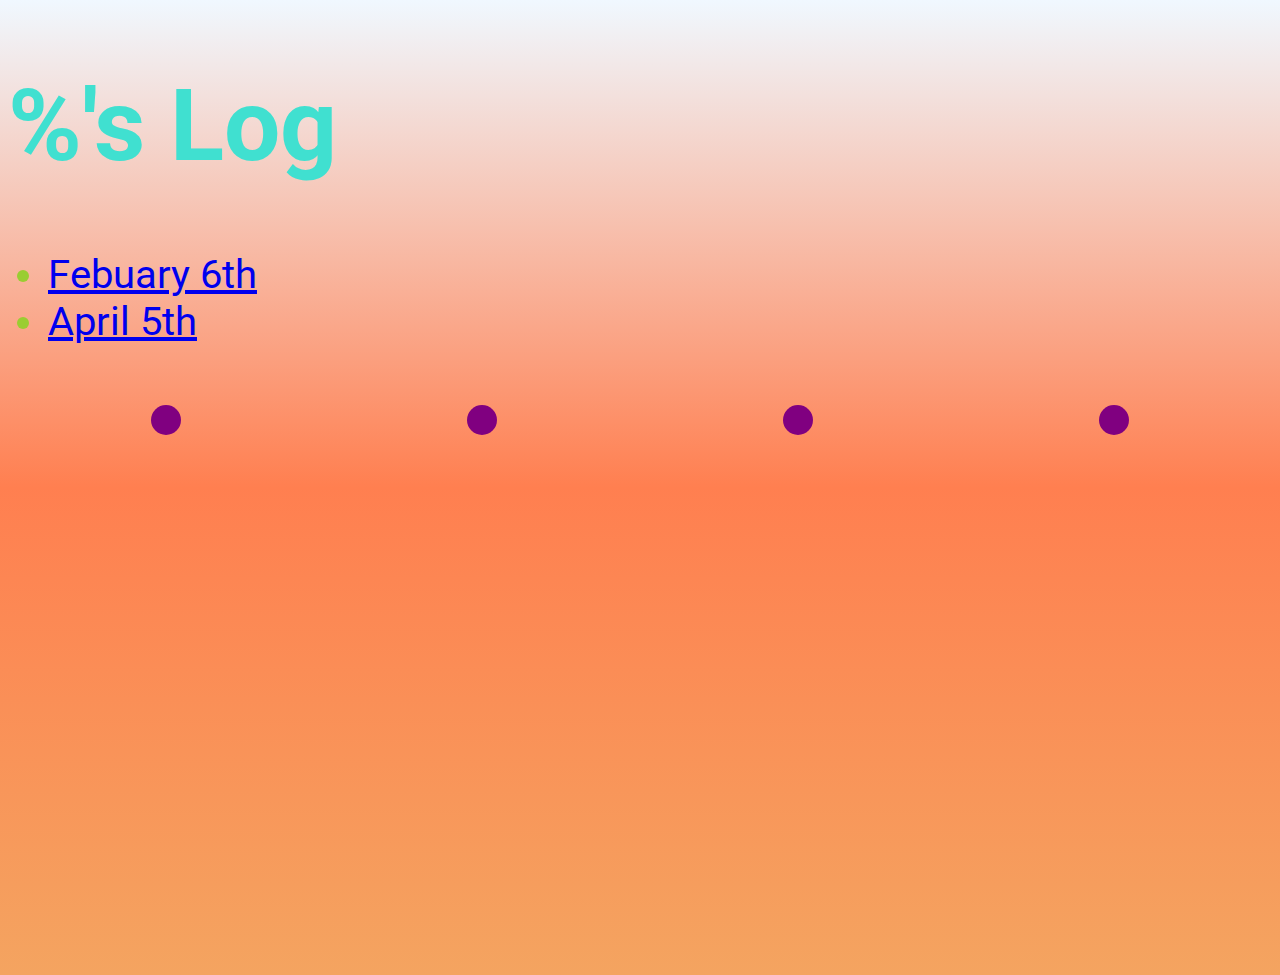
<file: index.html>
<!DOCTYPE html>
<html lang="en">
  <head>
    <!--
      This is the page head - it contains info the browser uses to display the page
      You won't see what's in the head in the page
      Scroll down to the body element for the page content
    -->

    <meta charset="utf-8" />
    <meta name="viewport" content="width=device-width, initial-scale=1" />
    <!-- 
      This is an HTML comment
      You can write text in a comment and the content won't be visible in the page
    -->

    <!-- 
      this is a comment 
    -->
    <title>%'s Log</title>

    <!-- Please delete the CSS file in the directory, and delete the following line:-->

    <!-- Delete the JS file in the directory, and delete the following line -->
    <link rel="stylesheet" href="style.css">
  </head>

  <body>
    <!--
      This is the body of the page
      Look at the elements and see how they appear in the rendered page on the right
      Each element is defined using tags, with < and > indicating where each one opens and closes
      There are elements for sections of the page, images, text, and more
      The elements include attributes referenced in the CSS for the page style
    -->
    <div class="inback">
      <h1 id="titlefont">%'s Log</h1>
    </div>

    <ul id="Dates">
    <li><a href="Feb6.html">Febuary 6th</a></li>
    <li><a href="April5.html">April 5th<a href=""></li>
    </ul>

    
    <div class="container between">
      <div class="flexer"></div>
      <div class="flexer"></div>
      <div class="flexer"></div>
      <div class="flexer"></div>
    </div>
    
  </body>
</html>
</file>
<file: style.css>
@import url("https://fonts.googleapis.com/css2?family=Roboto:ital,wght@1,100&family=Shizuru&display=swap");

body {
  min-height: 100vh;
  background-image: linear-gradient(AliceBlue, coral, SandyBrown);
}

.inback {
  background-color: ;
}

#titlefont {
  font-size: 100px;
  font-family: "Roboto", sans-serif;
  color: Turquoise;
}

#Dates {
font-size: 40px;
font-family: "Roboto", sans-serif;
color: YellowGreen;
}

#titlefont1 {
font-size: 60px;
font-family: "Roboto", sans-serif;
color: YellowGreen;
}

#titlefont2 {
  font-size: 20px;
  font-family: "Roboto", sans-serif;
  color: SlateGray;
}

#titlefont3 {
  font-size: 20px;
  font-family: "Roboto", sans-serif;
  color: LavenderBlush;
}


#pfont {
  font-size: 18px;
  font-family: "Roboto", sans-serif;
  color: MediumOrchid;
}

#pfont2 {
  font-size: 18px;
  font-family: "Roboto", sans-serif;
  color: purple;
}

#pfont3 {
  font-size: 15px;
  font-family: "Roboto", sans-serif;
  color: Cyan;
}

img {
  border: 5px dotted #dddddd;
  margin: 20px;
  padding: 2vw;
  border-color: cadetblue;
  border-radius: 20%;
}

p {
  border-style: ridge;
  border-width: 3px;
}

.container {
  padding-top: 20px;
  display: flex;
}

.between {
  justify-content: space-around;
}

.flexer {
  width: 30px;
  height: 30px;
  background-color: purple;
  border-radius: 30px;
}
</file>
